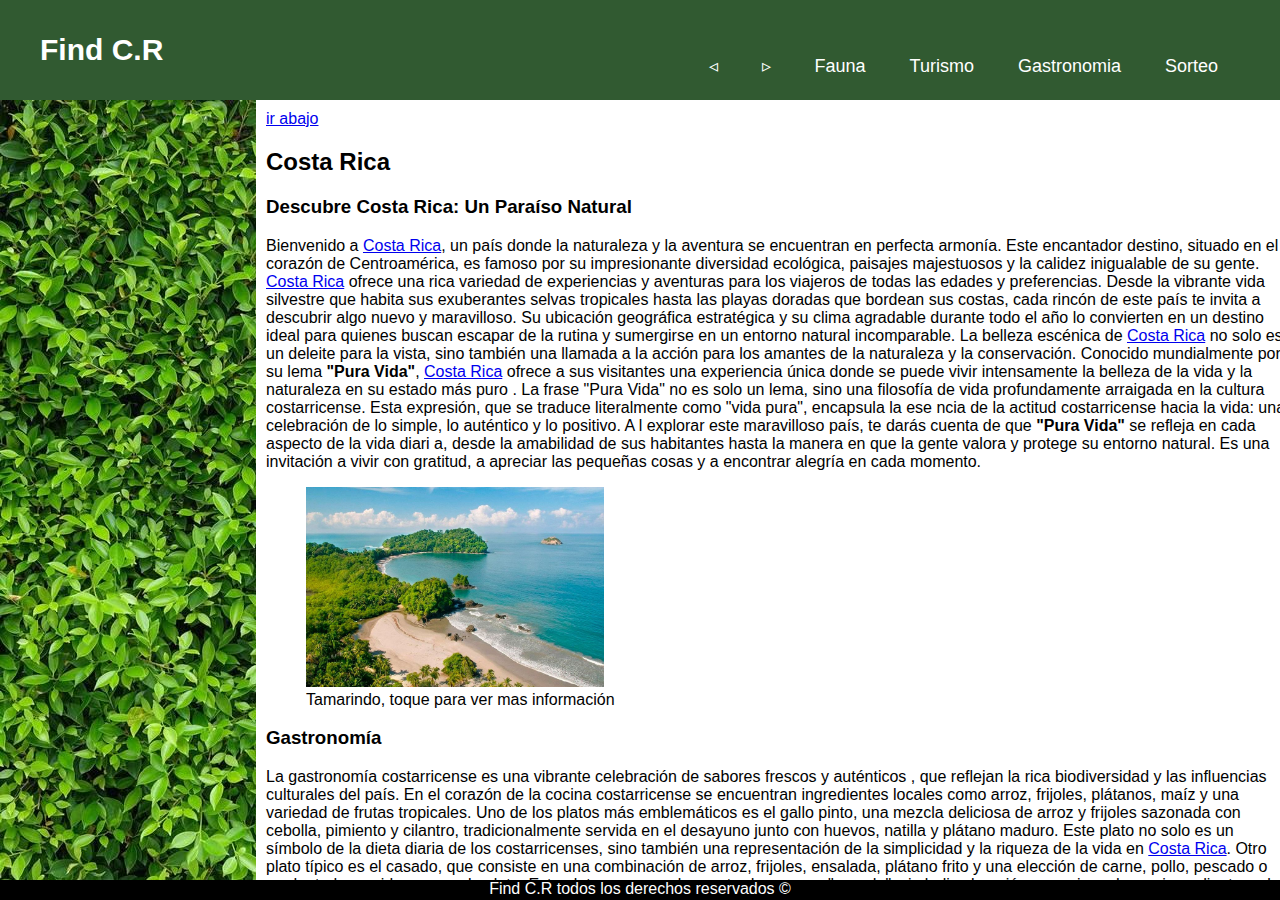
<file: src/main/resources/static/index.html>
<!DOCTYPE html>
<!-- mi primera pagina html-->
<html>
    <head>
        <title>Find C.R</title>
        <meta charset="UTF-8"/>
        <link href="css/estilos.css" rel="stylesheet" type="text/css"/>
    </head>
    <body>
       <header class="header">
            <nav class="nav">
                <a class="nav-link logo" href="index.html">Find C.R</a>
                <ul class="nav-menu">
                    <li class="nav-menu-item"><a class="nav-link nav-men-link" href="formulario.html">&triangleleft;</a></li>
                    <li class="nav-menu-item"> <a class="nav-link nav-men-link" href="fauna.html">&triangleright;</a></li>
                    <li class="nav-menu-item"> <a class="nav-link nav-men-link" href="fauna.html">Fauna</a></li>
                    <li class="nav-menu-item"> <a class="nav-link nav-men-link" href="turismo.html">Turismo</a></li>
                    <li class="nav-menu-item"> <a class="nav-link nav-men-link" href="gastronomia.html">Gastronomia</a></li>
                    <li class="nav-menu-item"> <a class="nav-link nav-men-link" href="formulario.html">Sorteo</a></li>
                   
                </ul>
            </nav>
            <hr>
            

        </header>
        <aside>
             
            
            <img src="img/hojas_definitiva.jpg" alt="" style="background-image:"/>
        </aside>
        <section>
             <a name="arriba"></a>
              <a href="#abajo">ir abajo</a>
                <h2>Costa Rica</h2>
            <article>
                <h3>Descubre Costa Rica: Un Paraíso Natural</h3>
                <p>Bienvenido a  <a href="https://es.wikipedia.org/wiki/Costa_Rica" target="blank">Costa Rica</a>, un país donde la naturaleza y la aventura se encuentran en perfecta armonía. 
                    Este encantador destino, situado en el corazón de Centroamérica, es famoso por su impresionante diversidad ecológica, 
                    paisajes majestuosos y la calidez inigualable de su gente.  <a href="https://es.wikipedia.org/wiki/Costa_Rica" target="blank">Costa Rica</a> ofrece una rica variedad de experiencias y
                    aventuras para los viajeros de todas las edades y preferencias. Desde la vibrante vida silvestre que habita sus 
                    exuberantes selvas tropicales hasta las playas doradas que bordean sus costas, cada rincón de este país te invita 
                    a descubrir algo nuevo y maravilloso. Su ubicación geográfica estratégica y su clima agradable durante todo el 
                    año lo convierten en un destino ideal para quienes buscan escapar de la rutina y sumergirse en un entorno natural 
                    incomparable. La belleza escénica de  <a href="https://es.wikipedia.org/wiki/Costa_Rica" target="blank">Costa Rica</a> no solo es un deleite para la vista, sino también una llamada a
                    la acción para los amantes de la naturaleza y la conservación.
Conocido mundialmente por su lema <strong>"Pura Vida"</strong>,  <a href="https://es.wikipedia.org/wiki/Costa_Rica" target="blank">Costa Rica</a> ofrece a sus visitantes una experiencia 
única donde se puede vivir intensamente la belleza de la vida y la naturaleza en su estado más puro
. La frase "Pura Vida" no es solo un lema, sino una filosofía de vida profundamente arraigada en la
cultura costarricense. Esta expresión, que se traduce literalmente como "vida pura", encapsula la ese
ncia de la actitud costarricense hacia la vida: una celebración de lo simple, lo auténtico y lo positivo. A
l explorar este maravilloso país, te darás cuenta de que <strong>"Pura Vida"</strong> se refleja en cada aspecto de la vida diari
a, desde la amabilidad de sus habitantes hasta la manera en que la gente valora y protege su entorno natural. Es una
invitación a vivir con gratitud, a apreciar las pequeñas cosas y a encontrar alegría en cada momento.

</p>
                <figure>
                     <a href="https://es.wikipedia.org/wiki/Tamarindo_(Costa_Rica)" target="blank"> <img src="img/playacr.jpg" alt="" style="height: 200px"/></a>
                    
                   <figcaption>
                       Tamarindo, toque para ver mas información
                   </figcaption>
                </figure>
            </article>
            <article>
                <h3>Gastronomía</h3>
                <p>La gastronomía costarricense es una vibrante celebración de sabores frescos y auténticos
                    , que reflejan la rica biodiversidad y las influencias culturales del país. En el corazón
                    de la cocina costarricense se encuentran ingredientes locales como arroz, frijoles, plátanos,
                    maíz y una variedad de frutas tropicales. Uno de los platos más emblemáticos es el gallo pinto,
                    una mezcla deliciosa de arroz y frijoles sazonada con cebolla, pimiento y cilantro, tradicionalmente
                    servida en el desayuno junto con huevos, natilla y plátano maduro. Este plato no solo es un símbolo
                    de la dieta diaria de los costarricenses, sino también una representación de la simplicidad y la
                    riqueza de la vida en <a href="https://es.wikipedia.org/wiki/Costa_Rica" target="blank">Costa Rica</a>. Otro plato típico es el casado, que consiste en una combinación
                    de arroz, frijoles, ensalada, plátano frito y una elección de carne, pollo, pescado o cerdo, todo
                    servido en un solo plato. Este plato, cuyo nombre se traduce como "casado", simboliza la unión armoniosa
                    de sus ingredientes, al igual que un matrimonio.
La influencia afrocaribeña, indígena y española se hace evidente en muchos de los platos tradicionales,
aportando una mezcla de sabores y técnicas culinarias únicas. En la costa caribeña, por ejemplo, los sabores
se vuelven más intensos y especiados, destacando platos como el rice and beans, una versión del gallo pinto
cocinada en leche de coco y acompañada de pollo en salsa caribeña. Los mariscos frescos son otro componente
esencial de la dieta costarricense, especialmente en las regiones costeras, donde se disfrutan en ceviches,
sopas y guisos. Además de los platos principales, <a href="https://es.wikipedia.org/wiki/Costa_Rica" target="blank">Costa Rica</a> es famosa por sus postres y bebidas tradicionales.
Las frutas tropicales como la piña, el mango, la papaya y el maracuyá se utilizan en jugos frescos y postres como
el tres leches y la cajeta de coco. Las bebidas tradicionales como el café costarricense, conocido por su calidad
y sabor robusto, y el agua dulce, hecha de jugo de caña de azúcar, son esenciales para completar la experiencia
culinaria en <a href="https://es.wikipedia.org/wiki/Costa_Rica" target="blank">Costa Rica</a>. Al explorar la gastronomía de este país, descubrirás no solo una variedad de deliciosos
sabores, sino también una profunda conexión con la tierra y la cultura costarricense.


</p>
                <figure>
                      <a href="https://es.wikipedia.org/wiki/Gallo_pinto" target="blank"> <img src="img/pintocr.jpg" alt="" style="height: 200px"/></a>
                  
                   <figcaption>
                       Gallo pinto, toque para ver mas información
                   </figcaption>
                </figure>
            </article>
                <article>
                <h3>Fauna</h3>
                <p>La fauna de  <a href="https://es.wikipedia.org/wiki/Costa_Rica" target="blank">Costa Rica</a> es tan diversa y sorprendente como sus paisajes.
                    Este pequeño país centroamericano alberga una impresionante variedad de
                    especies, desde mamíferos y aves hasta reptiles y anfibios. Uno de los
                    aspectos más destacados de la fauna costarricense es la increíble densidad
                    de vida silvestre que se encuentra en sus numerosas áreas protegidas.
                    Los bosques tropicales del país son el hogar de una gran cantidad de animales,
                    incluyendo monos, perezosos, jaguares y tapires, entre otros. El Parque Nacional
                    Corcovado, ubicado en la Península de Osa, es conocido por tener una de las mayores
                    concentraciones de vida silvestre en toda América Central. Aquí, los visitantes tienen
                    la oportunidad única de avistar animales en su hábitat natural y maravillarse con la
                    belleza y la diversidad del ecosistema.
Además de los mamíferos, <a href="https://es.wikipedia.org/wiki/Costa_Rica" target="blank">Costa Rica</a> es un paraíso para los amantes
de las aves. Con más de 900 especies registradas, el país ofrece una
gran variedad de avistamientos de aves en una amplia gama de hábitats.
Desde el majestuoso quetzal, considerado por muchos como el ave más hermosa del mundo,
hasta el colorido tucán y el ágil colibrí, <a href="https://es.wikipedia.org/wiki/Costa_Rica" target="blank">Costa Rica</a> es un destino imperdible para
los observadores de aves de todo el mundo. Los bosques nubosos de Monteverde y la Reserva
Biológica de La Selva son algunos de los mejores lugares para avistar aves en el país,
con guías expertos que te ayudarán a identificar las especies y aprender más sobre su
comportamiento y hábitat. En resumen, la fauna de Costa Rica es una maravilla de la naturaleza
que ofrece experiencias únicas e inolvidables para aquellos que tienen la suerte de explorarla.


</p>
                <figure>
                    <a href="https://www.nationalgeographicla.com/animales/2022/10/curiosidades-del-perezoso-conoce-a-este-animal-exclusivo-del-continente-americano" target="blank"><img src="img/osopcr.jpg" alt="" style="height: 200px"/></a> 
                    
                   <figcaption>
                       Oso perezoso
                   </figcaption>
                </figure>
            </article>
                <a name="abajo"></a>
         <a href="#arriba">ir arriba</a>
        </section>
        <footer>
            Find C.R todos los derechos reservados &COPY;
        </footer>
       
       
    </body>
</html>
</file>
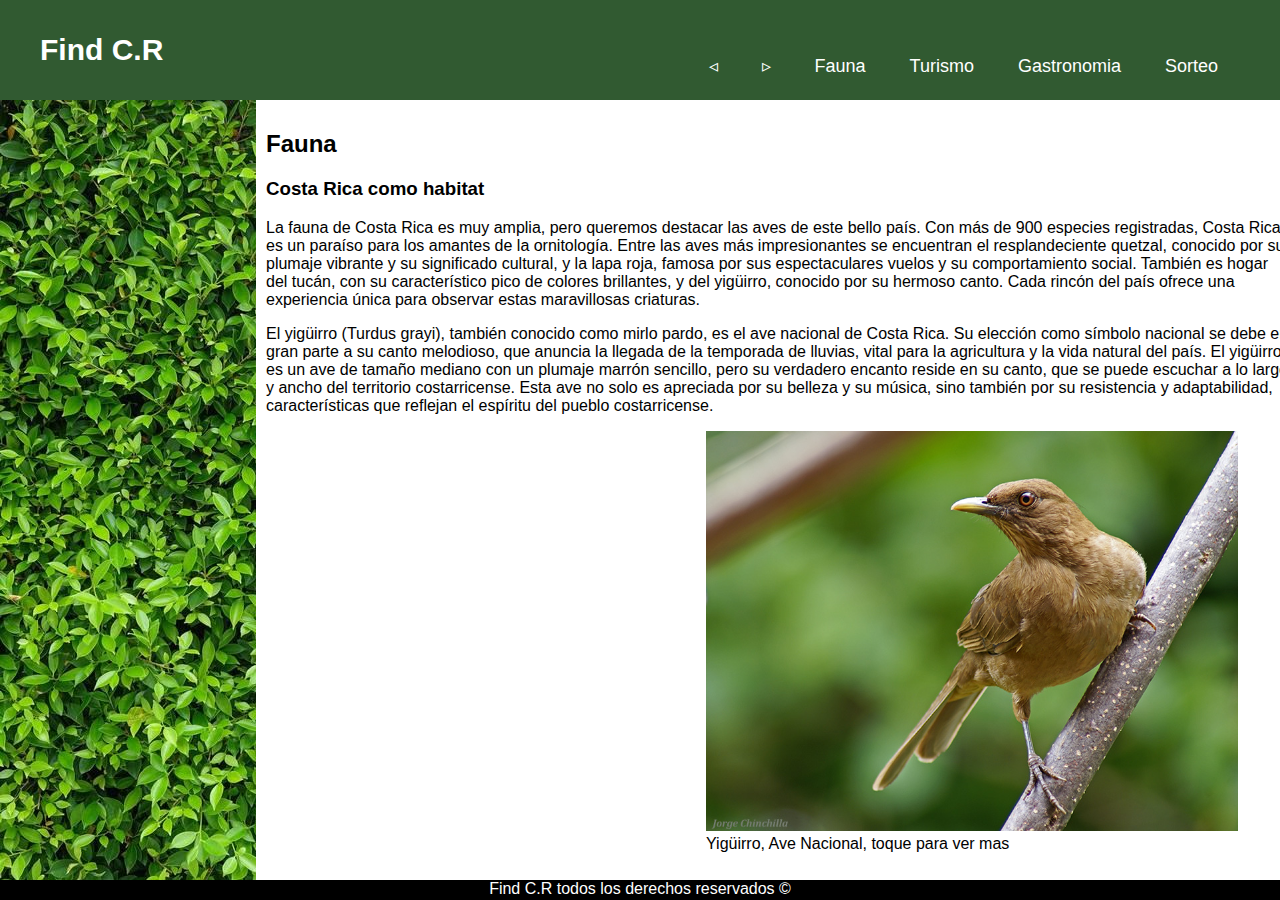
<file: src/main/resources/static/fauna.html>
<!DOCTYPE html>
<!-- mi primera pagina html-->
<html>
    <head>
        <title>Find C.R</title>
        <meta charset="UTF-8"/>
        <link href="css/estilos.css" rel="stylesheet" type="text/css"/>
    </head>
    <body>
        <header class="header">
            <nav class="nav">
                <a class="nav-link logo" href="index.html">Find C.R</a>
                <ul class="nav-menu">
                    <li class="nav-menu-item"><a class="nav-link nav-men-link" href="index.html">&triangleleft;</a></li>
                    <li class="nav-menu-item"> <a class="nav-link nav-men-link" href="yiguirro.html">&triangleright;</a></li>
                    <li class="nav-menu-item"> <a class="nav-link nav-men-link" href="fauna.html">Fauna</a></li>
                    <li class="nav-menu-item"> <a class="nav-link nav-men-link" href="turismo.html">Turismo</a></li>
                    <li class="nav-menu-item"> <a class="nav-link nav-men-link" href="gastronomia.html">Gastronomia</a></li>
                    <li class="nav-menu-item"> <a class="nav-link nav-men-link" href="formulario.html">Sorteo</a></li>
                   
                </ul>
            </nav>
            <hr>
            

        </header>
        <aside>
             
            
            <img src="img/hojas_definitiva.jpg" alt="" style="background-image:"/>
        </aside>
        <section>
                <h2>Fauna</h2>
            <article>
                    <h3>Costa Rica como habitat</h3>
                <p>La fauna de Costa Rica es muy amplia, pero queremos destacar
                    las aves de este bello país. Con más de 900 especies registradas, 
                    Costa Rica es un paraíso para los amantes de la ornitología. Entre
                    las aves más impresionantes se encuentran el resplandeciente quetzal,
                    conocido por su plumaje vibrante y su significado cultural, y la lapa roja,
                    famosa por sus espectaculares vuelos y su comportamiento social. También es
                    hogar del tucán, con su característico pico de colores brillantes, y del yigüirro,
                    conocido por su hermoso canto. Cada rincón del país ofrece una experiencia única
                    para observar estas maravillosas criaturas.

</p>

<p>El yigüirro (Turdus grayi), también conocido como mirlo pardo, es el ave nacional de Costa Rica.
    Su elección como símbolo nacional se debe en gran parte a su canto melodioso, que anuncia la llegada
    de la temporada de lluvias, vital para la agricultura y la vida natural del país. El yigüirro es un ave
    de tamaño mediano con un plumaje marrón sencillo, pero su verdadero encanto reside en su canto, que se
    puede escuchar a lo largo y ancho del territorio costarricense. Esta ave no solo es apreciada por su belleza
    y su música, sino también por su resistencia y adaptabilidad, características que reflejan el espíritu
    del pueblo costarricense.

</p>
                <figure>
                    <a href="yiguirro.html" target="blank"> 
    <img src="img/yiguirrocr.jpg" alt="" style="height: 400px; margin-left: 400px;"/>
</a>

                     
                    
                    <figcaption style="margin-left: 400px">
                       Yigüirro, Ave Nacional, toque para ver mas
                   </figcaption>
                </figure>
            </article>
           
        </section>
        <footer>
            Find C.R todos los derechos reservados &COPY;
        </footer>
       
       
    </body>
</html>
</file>
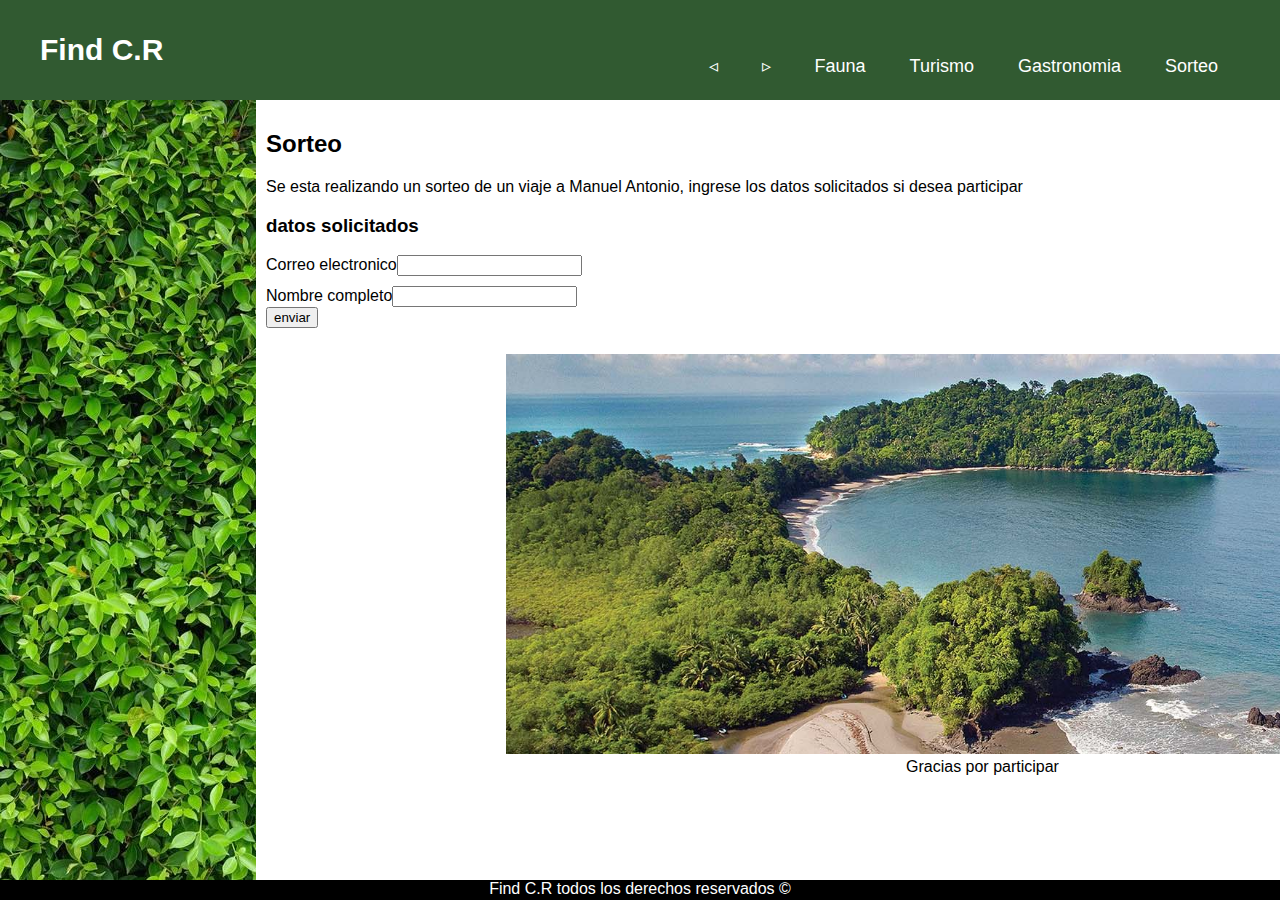
<file: src/main/resources/static/formulario.html>
<!DOCTYPE html>
<!-- mi primera pagina html-->
<html>
    <head>
        <title>Find C.R</title>
        <meta charset="UTF-8"/>
        <link href="css/estilos.css" rel="stylesheet" type="text/css"/>
    </head>
    <body>
       <header class="header">
            <nav class="nav">
                <a class="nav-link logo" href="index.html">Find C.R</a>
                <ul class="nav-menu">
                    <li class="nav-menu-item"><a class="nav-link nav-men-link" href="pinto.html">&triangleleft;</a></li>
                    <li class="nav-menu-item"> <a class="nav-link nav-men-link" href="index.html">&triangleright;</a></li>
                    <li class="nav-menu-item"> <a class="nav-link nav-men-link" href="fauna.html">Fauna</a></li>
                    <li class="nav-menu-item"> <a class="nav-link nav-men-link" href="turismo.html">Turismo</a></li>
                    <li class="nav-menu-item"> <a class="nav-link nav-men-link" href="gastronomia.html">Gastronomia</a></li>
                    <li class="nav-menu-item"> <a class="nav-link nav-men-link" href="formulario.html">Sorteo</a></li>
                   
                </ul>
            </nav>
            <hr>
            

        </header>
        <aside>
             
            
            <img src="img/hojas_definitiva.jpg" alt="" style="background-image:"/>
        </aside>
     
          
                    <section>
            <h2>Sorteo</h2>
            <p>Se esta realizando un sorteo de un viaje a Manuel Antonio, ingrese los datos solicitados si desea participar</p>
            <article>
                
                <h3>datos solicitados</h3>
                
                <form method="post" action="propiedad/incluir" class="login" >
                    Correo electronico<input type="email" name="correo" value="" style="margin-bottom: 10px"/><br/>
                    Nombre completo<input type="text" name="nombre" value=""/><br/>
                    <input type="submit" value="enviar" />

                </form>
                 <figure>
                     <img src="img/PmanuelAcr.jpg" alt="" style="margin-left: 200px; height: 400px; margin-top: 10px"/>
                   
                     
                    
                    <figcaption style="margin-left: 600px">
                       Gracias por participar
                   </figcaption>
                </figure>
                
            </article>
    
           
        </section>
        <footer>
            Find C.R todos los derechos reservados &COPY;
        </footer>
       
       
    </body>
</html>
</file>
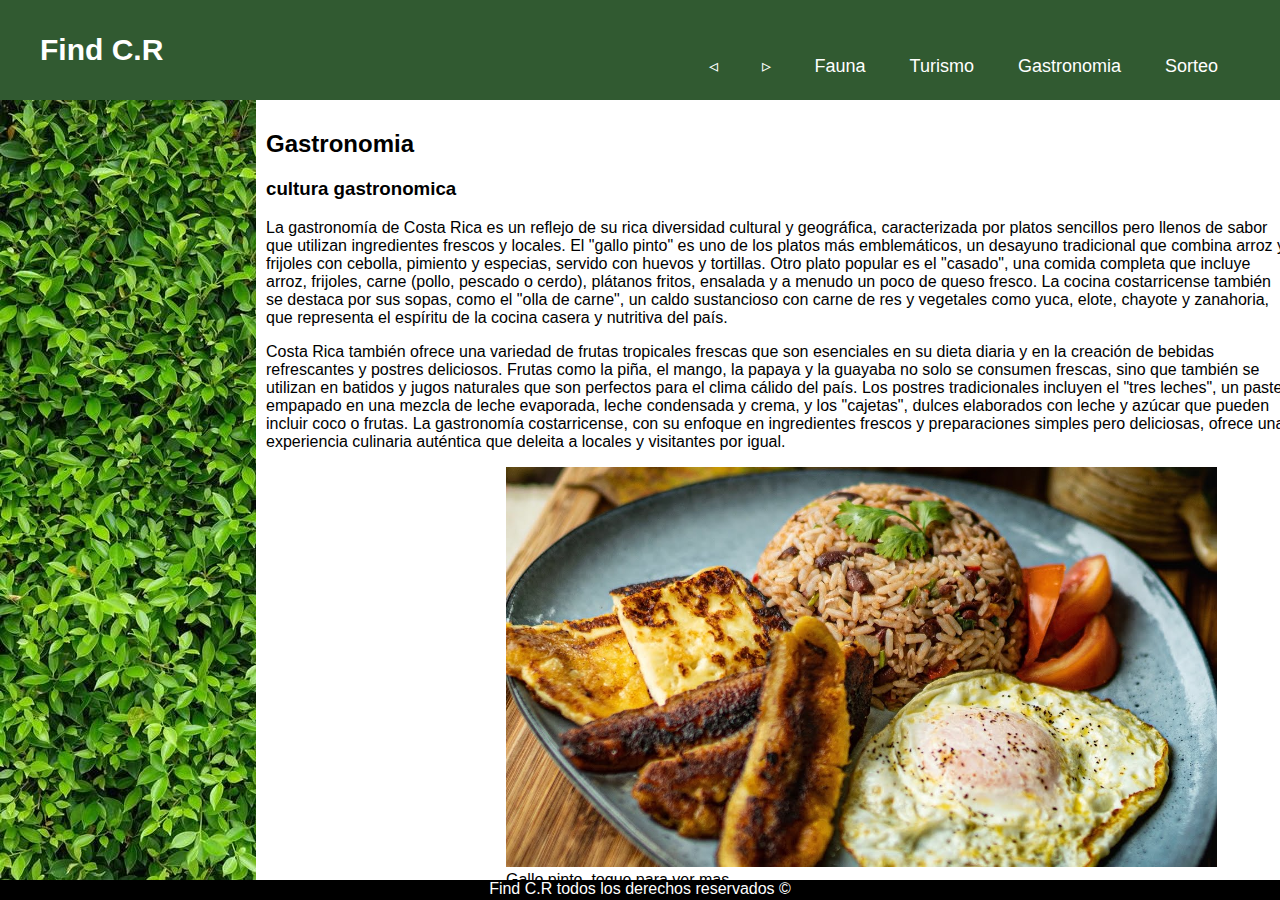
<file: src/main/resources/static/gastronomia.html>
<!DOCTYPE html>
<!-- mi primera pagina html-->
<html>
    <head>
        <title>Find C.R</title>
        <meta charset="UTF-8"/>
        <link href="css/estilos.css" rel="stylesheet" type="text/css"/>
    </head>
    <body>
        <header class="header">
            <nav class="nav">
                <a class="nav-link logo" href="index.html">Find C.R</a>
                <ul class="nav-menu">
                    <li class="nav-menu-item"><a class="nav-link nav-men-link" href="parque.html">&triangleleft;</a></li>
                    <li class="nav-menu-item"> <a class="nav-link nav-men-link" href="pinto.html">&triangleright;</a></li>
                    <li class="nav-menu-item"> <a class="nav-link nav-men-link" href="fauna.html">Fauna</a></li>
                    <li class="nav-menu-item"> <a class="nav-link nav-men-link" href="turismo.html">Turismo</a></li>
                    <li class="nav-menu-item"> <a class="nav-link nav-men-link" href="gastronomia.html">Gastronomia</a></li>
                    <li class="nav-menu-item"> <a class="nav-link nav-men-link" href="formulario.html">Sorteo</a></li>
                   
                </ul>
            </nav>
            <hr>
            

        </header>
        <aside>
             
            
            <img src="img/hojas_definitiva.jpg" alt="" style="background-image:"/>
        </aside>
        <section>
                <h2>Gastronomia</h2>
            <article>
                    <h3>cultura gastronomica</h3>
                <p>


La gastronomía de Costa Rica es un reflejo de su rica diversidad cultural y geográfica,
caracterizada por platos sencillos pero llenos de sabor que utilizan ingredientes frescos
y locales. El "gallo pinto" es uno de los platos más emblemáticos, un desayuno tradicional
que combina arroz y frijoles con cebolla, pimiento y especias, servido con huevos y tortillas.
Otro plato popular es el "casado", una comida completa que incluye arroz, frijoles, carne (pollo, pescado o cerdo),
plátanos fritos, ensalada y a menudo un poco de queso fresco. La cocina costarricense también se destaca por sus sopas,
como el "olla de carne", un caldo sustancioso con carne de res y vegetales como yuca, elote, chayote y zanahoria,
que representa el espíritu de la cocina casera y nutritiva del país.

</p>

<p>Costa Rica también ofrece una variedad de frutas tropicales frescas que son esenciales en su
    dieta diaria y en la creación de bebidas refrescantes y postres deliciosos. Frutas como la piña,
    el mango, la papaya y la guayaba no solo se consumen frescas, sino que también se utilizan en batidos
    y jugos naturales que son perfectos para el clima cálido del país. Los postres tradicionales incluyen
    el "tres leches", un pastel empapado en una mezcla de leche evaporada, leche condensada y crema, y los
    "cajetas", dulces elaborados con leche y azúcar que pueden incluir coco o frutas. La gastronomía costarricense,
    con su enfoque en ingredientes frescos y preparaciones simples pero deliciosas, ofrece una experiencia culinaria
    auténtica que deleita a locales y visitantes por igual.

</p>

                <figure>
                    <a href="pinto.html" target="blank"> 
    <img src="img/gallo pinto.jpg" alt="" style="height: 400px; margin-left: 200px;"/>
   
</a>

                     
                    
                    <figcaption style="margin-left: 200px">
                       Gallo pinto, toque para ver mas
                   </figcaption>
                </figure>
            </article>
           
        </section>
        <footer>
            Find C.R todos los derechos reservados &COPY;
        </footer>
       
       
    </body>
</html>
</file>
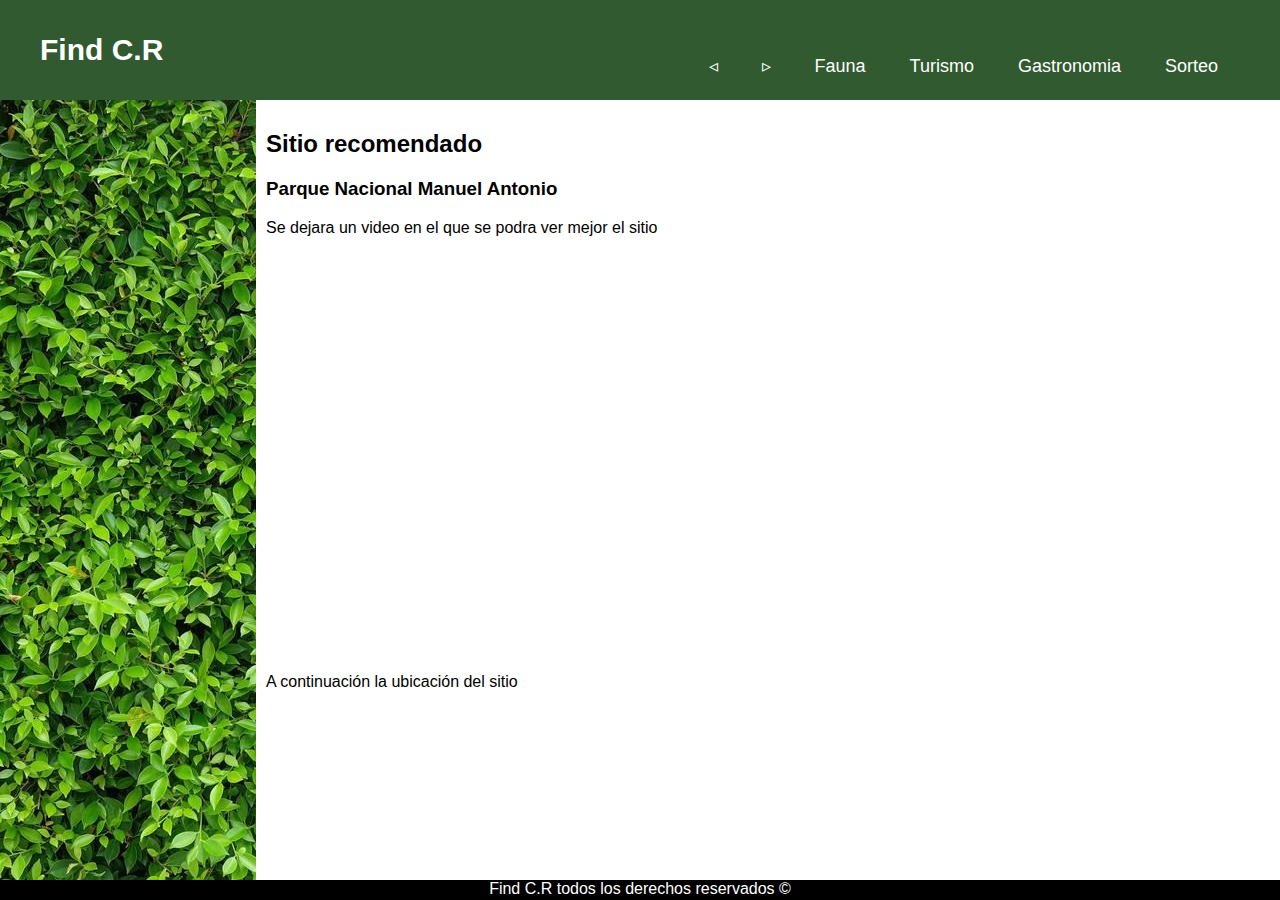
<file: src/main/resources/static/parque.html>
<!DOCTYPE html>
<!-- mi primera pagina html-->
<html>
    <head>
        <title>Find C.R</title>
        <meta charset="UTF-8"/>
        <link href="css/estilos.css" rel="stylesheet" type="text/css"/>
    </head>
    <body>
       <header class="header">
            <nav class="nav">
                <a class="nav-link logo" href="index.html">Find C.R</a>
                <ul class="nav-menu">
                    <li class="nav-menu-item"><a class="nav-link nav-men-link" href="turismo.html">&triangleleft;</a></li>
                    <li class="nav-menu-item"> <a class="nav-link nav-men-link" href="gastronomia.html">&triangleright;</a></li>
                    <li class="nav-menu-item"> <a class="nav-link nav-men-link" href="fauna.html">Fauna</a></li>
                    <li class="nav-menu-item"> <a class="nav-link nav-men-link" href="turismo.html">Turismo</a></li>
                    <li class="nav-menu-item"> <a class="nav-link nav-men-link" href="gastronomia.html">Gastronomia</a></li>
                    <li class="nav-menu-item"> <a class="nav-link nav-men-link" href="formulario.html">Sorteo</a></li>
                   
                </ul>
            </nav>
            <hr>
            

        </header>
        <aside>
             
            
            <img src="img/hojas_definitiva.jpg" alt="" style="background-image:"/>
        </aside>
        <section>
                <h2>Sitio recomendado</h2>
            <article>
                        <h3>Parque Nacional Manuel Antonio</h3>
                <p>Se dejara un video en el que se podra ver mejor el sitio
</p>



                <iframe width="1100" height="400" src="https://www.youtube.com/embed/wvACn9Ysghk" title="Costa Rica - Manuel Antonio National Park - Parque Nacional Manuel Antonio" frameborder="0" allow="accelerometer; autoplay; clipboard-write; encrypted-media; gyroscope; picture-in-picture; web-share" referrerpolicy="strict-origin-when-cross-origin" allowfullscreen></iframe>
                
                
                <p>A continuación la ubicación del sitio
                    
                  
</p>
            </article>
                <article>
                    
                     <iframe src="https://www.google.com/maps/embed?pb=!1m18!1m12!1m3!1d62981.298120223204!2d-84.1369879!3d9.392308!2m3!1f0!2f0!3f0!3m2!1i1024!2i768!4f13.1!3m3!1m2!1s0x8fa1719c9ba9f54b%3A0x95e66139ce5c4a86!2sParque%20Nacional%20Manuel%20Antonio!5e0!3m2!1ses-419!2scr!4v1717985842037!5m2!1ses-419!2scr" width="600" height="450" style="border:0;" allowfullscreen="" referrerpolicy="no-referrer-when-downgrade"></iframe>
                    
                    
                    
                    
                </article>
           
        </section>
        <footer>
            Find C.R todos los derechos reservados &COPY;
        </footer>
       
       
    </body>
</html>
</file>
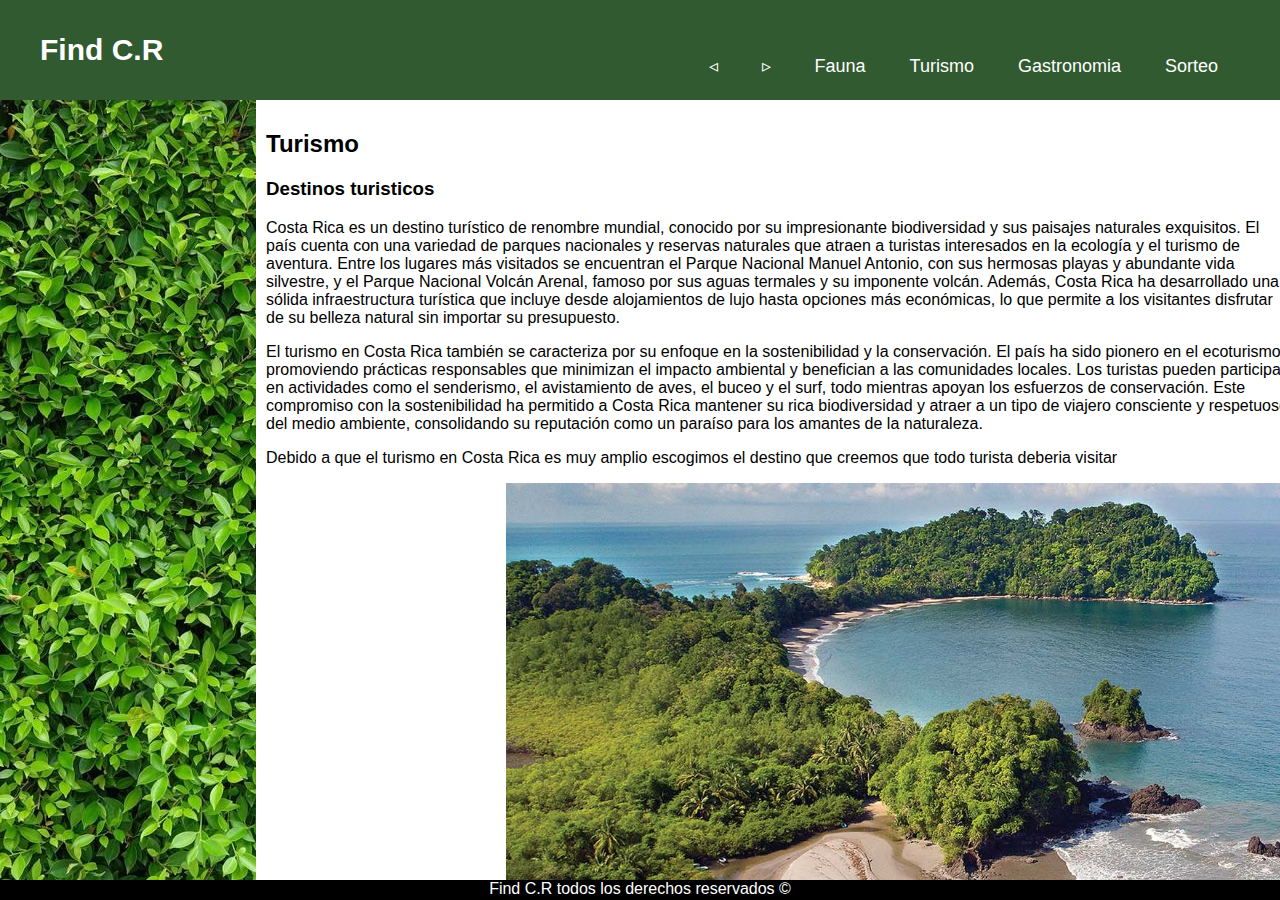
<file: src/main/resources/static/turismo.html>
<!DOCTYPE html>
<!-- mi primera pagina html-->
<html>
    <head>
        <title>Find C.R</title>
        <meta charset="UTF-8"/>
        <link href="css/estilos.css" rel="stylesheet" type="text/css"/>
    </head>
    <body>
        <header class="header">
            <nav class="nav">
                <a class="nav-link logo" href="index.html">Find C.R</a>
                <ul class="nav-menu">
                    <li class="nav-menu-item"><a class="nav-link nav-men-link" href="yiguirro.html">&triangleleft;</a></li>
                    <li class="nav-menu-item"> <a class="nav-link nav-men-link" href="parque.html">&triangleright;</a></li>
                    <li class="nav-menu-item"> <a class="nav-link nav-men-link" href="fauna.html">Fauna</a></li>
                    <li class="nav-menu-item"> <a class="nav-link nav-men-link" href="turismo.html">Turismo</a></li>
                    <li class="nav-menu-item"> <a class="nav-link nav-men-link" href="gastronomia.html">Gastronomia</a></li>
                    <li class="nav-menu-item"> <a class="nav-link nav-men-link" href="formulario.html">Sorteo</a></li>
                   
                </ul>
            </nav>
            <hr>
            

        </header>
        <aside>
             
            
            <img src="img/hojas_definitiva.jpg" alt="" style="background-image:"/>
        </aside>
        <section>
                <h2>Turismo</h2>
            <article>
                    <h3>Destinos turisticos</h3>
                <p>Costa Rica es un destino turístico de renombre mundial,
                    conocido por su impresionante biodiversidad y sus paisajes
                    naturales exquisitos. El país cuenta con una variedad de parques
                    nacionales y reservas naturales que atraen a turistas interesados 
                    en la ecología y el turismo de aventura. Entre los lugares más visitados
                    se encuentran el Parque Nacional Manuel Antonio, con sus hermosas
                    playas y abundante vida silvestre, y el Parque Nacional Volcán Arenal,
                    famoso por sus aguas termales y su imponente volcán. Además, Costa 
                    Rica ha desarrollado una sólida infraestructura turística que incluye
                    desde alojamientos de lujo hasta opciones más económicas, lo que permite 
                    a los visitantes disfrutar de su belleza natural sin importar su presupuesto.

</p>

<p>El turismo en Costa Rica también se caracteriza por su enfoque en la sostenibilidad y la conservación.
    El país ha sido pionero en el ecoturismo, promoviendo prácticas responsables que minimizan el impacto 
    ambiental y benefician a las comunidades locales. Los turistas pueden participar en actividades como el
    senderismo, el avistamiento de aves, el buceo y el surf, todo mientras apoyan los esfuerzos de conservación.
    Este compromiso con la sostenibilidad ha permitido a Costa Rica mantener su rica biodiversidad y atraer a un
    tipo de viajero consciente y respetuoso del medio ambiente, consolidando su reputación como un paraíso para 
    los amantes de la naturaleza.

</p>
<p>Debido a que el turismo en Costa Rica es muy amplio escogimos el destino que creemos que 
todo turista deberia visitar</p>
                <figure>
                    <a href="parque.html" target="blank"> 
    <img src="img/PmanuelAcr.jpg" alt="" style="height: 400px; margin-left: 200px;"/>
   
</a>

                     
                    
                    <figcaption style="margin-left: 200px">
                       Parque Nacional Manuel Antonio, toque para ver mas
                   </figcaption>
                </figure>

<h3>Otros destinos a visitar</h3>
<ul style="font-family: Comic sans MS;">
            <li>Jacó</li>
            <li>Tamarindo</li>
            <li>Puerto viejo</li>
             <li>Nosara</li>
              <li>Uvita</li>
        </ul>
            </article>
           
        </section>
        <footer>
            Find C.R todos los derechos reservados &COPY;
        </footer>
       
       
    </body>
</html>
</file>
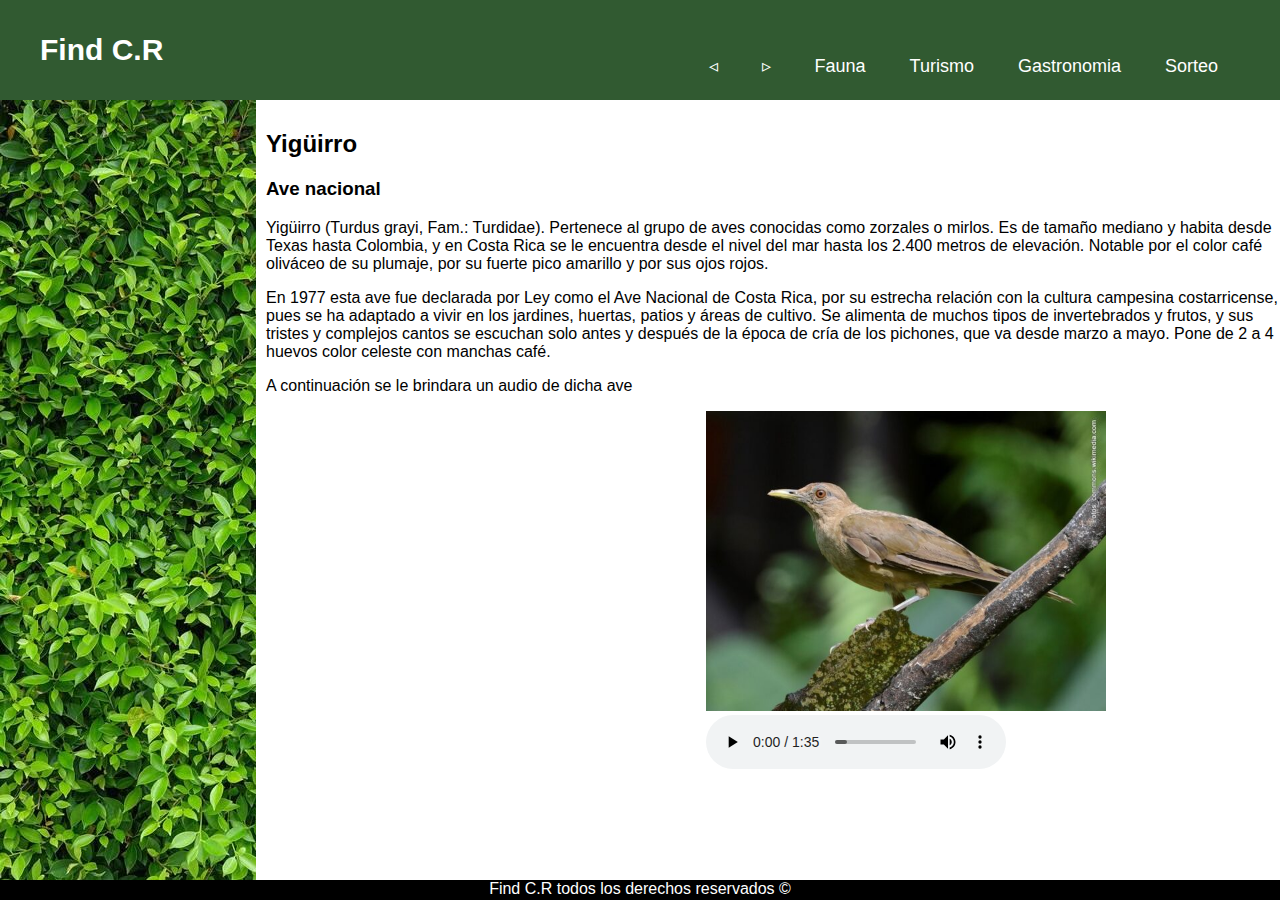
<file: src/main/resources/static/yiguirro.html>
<!DOCTYPE html>
<!-- mi primera pagina html-->
<html>
    <head>
        <title>Find C.R</title>
        <meta charset="UTF-8"/>
        <link href="css/estilos.css" rel="stylesheet" type="text/css"/>
    </head>
    <body>
        <header class="header">
            <nav class="nav">
                <a class="nav-link logo" href="index.html">Find C.R</a>
                <ul class="nav-menu">
                    <li class="nav-menu-item"><a class="nav-link nav-men-link" href="fauna.html">&triangleleft;</a></li>
                    <li class="nav-menu-item"> <a class="nav-link nav-men-link" href="turismo.html">&triangleright;</a></li>
                    <li class="nav-menu-item"> <a class="nav-link nav-men-link" href="fauna.html">Fauna</a></li>
                    <li class="nav-menu-item"> <a class="nav-link nav-men-link" href="turismo.html">Turismo</a></li>
                    <li class="nav-menu-item"> <a class="nav-link nav-men-link" href="gastronomia.html">Gastronomia</a></li>
                    <li class="nav-menu-item"> <a class="nav-link nav-men-link" href="formulario.html">Sorteo</a></li>
                   
                </ul>
            </nav>
            <hr>
            

        </header>
        <aside>
             
            
            <img src="img/hojas_definitiva.jpg" alt="" style="background-image:"/>
        </aside>
        <section>
                <h2>Yigüirro</h2>
            <article>
                        <h3>Ave nacional</h3>
                <p>Yigüirro (Turdus grayi, Fam.: Turdidae). Pertenece al grupo de aves conocidas
                    como zorzales o mirlos. Es de tamaño mediano y habita desde Texas hasta Colombia,
                    y en Costa Rica se le encuentra desde el nivel del mar hasta los 2.400 metros de
                    elevación. Notable por el color café oliváceo de su plumaje, por su fuerte pico
                    amarillo y por sus ojos rojos.
</p>

<p> En 1977 esta ave fue declarada por Ley como el Ave Nacional de Costa Rica,
    por su estrecha relación con la cultura campesina costarricense, pues se ha
    adaptado a vivir en los jardines, huertas, patios y áreas de cultivo. Se alimenta
    de muchos tipos de invertebrados y frutos, y sus tristes y complejos cantos se
    escuchan solo antes y después de la época de cría de los pichones, que va desde
    marzo a mayo. Pone de 2 a 4 huevos color celeste con manchas café.

</p>
<p>A continuación se le brindara un audio de dicha ave</p>

                <figure>
                    <a href="https://es.wikipedia.org/wiki/Turdus_grayi" target="blank"> 
                        <img src="img/yiguirro2cr.jpg" alt="" style="height: 300px; margin-left: 400px;"/>
</a>
                    
                     
                    
                    <figcaption style="margin-left: 400px">
                        <audio controls>
                            <source src="audios/canto yiguiroo.mp3" type="audio/mpeg">
                            Your browser does not support the <code>audio</code> tag.
                        </audio>
                   </figcaption>
                </figure>
            </article>
           
        </section>
        <footer>
            Find C.R todos los derechos reservados &COPY;
        </footer>
       
       
    </body>
</html>
</file>
<file: src/main/resources/static/css/estilos.css>
body {
    background-color: white;
    font-family: sans-serif;
    margin: 0;
    
}
.header{
    position: fixed;
    background-color:#315A31
        ;
    color: white;
    top: 0 ;
    left: 0;
    width: 100%;
    height: 100px;
    
}
.nav{
    display: flex;
    justify-content: space-between;
    margin: 0 auto;
    
}
.nav-link{
    color: white;
    text-decoration: none;
}
aside{
    background-color: rgb(202,100,197);
    position: fixed;
    top: 100px ;
    left: 0;
    bottom: 20px;
    width: 20%;

}
.logo{
    font-size: 30px;
    font-weight: bold;
    padding: 0 40px;
    line-height: 100px;
}
.nav-menu{
    display: flex;
    margin-right: 40px;
    list-style: none;
    
}
.nav-menu-item{
    font-size: 18px;
    margin: 0 10px;
    line-height: 100px;
}
.nav-men-link:hover{
    background-color: blue;
    transition: 0.5s;
    
}
.nav-men-link{
    padding: 8px 12px;
    border-radius: 8px;
    
    
}
section {
    position: fixed;
    overflow-y: scroll;
    background-color: 	  white;
    color: black;
    top: 100px;
    left: 20%;
    bottom: 20px;
    width: 80%;
    padding: 10px;
}

footer{
    position: fixed;
    text-align: center;
    background-color: black;
   color: white;
    left: 0;
    bottom: 0;
    width: 100%;
    height: 20px;
}
</file>
